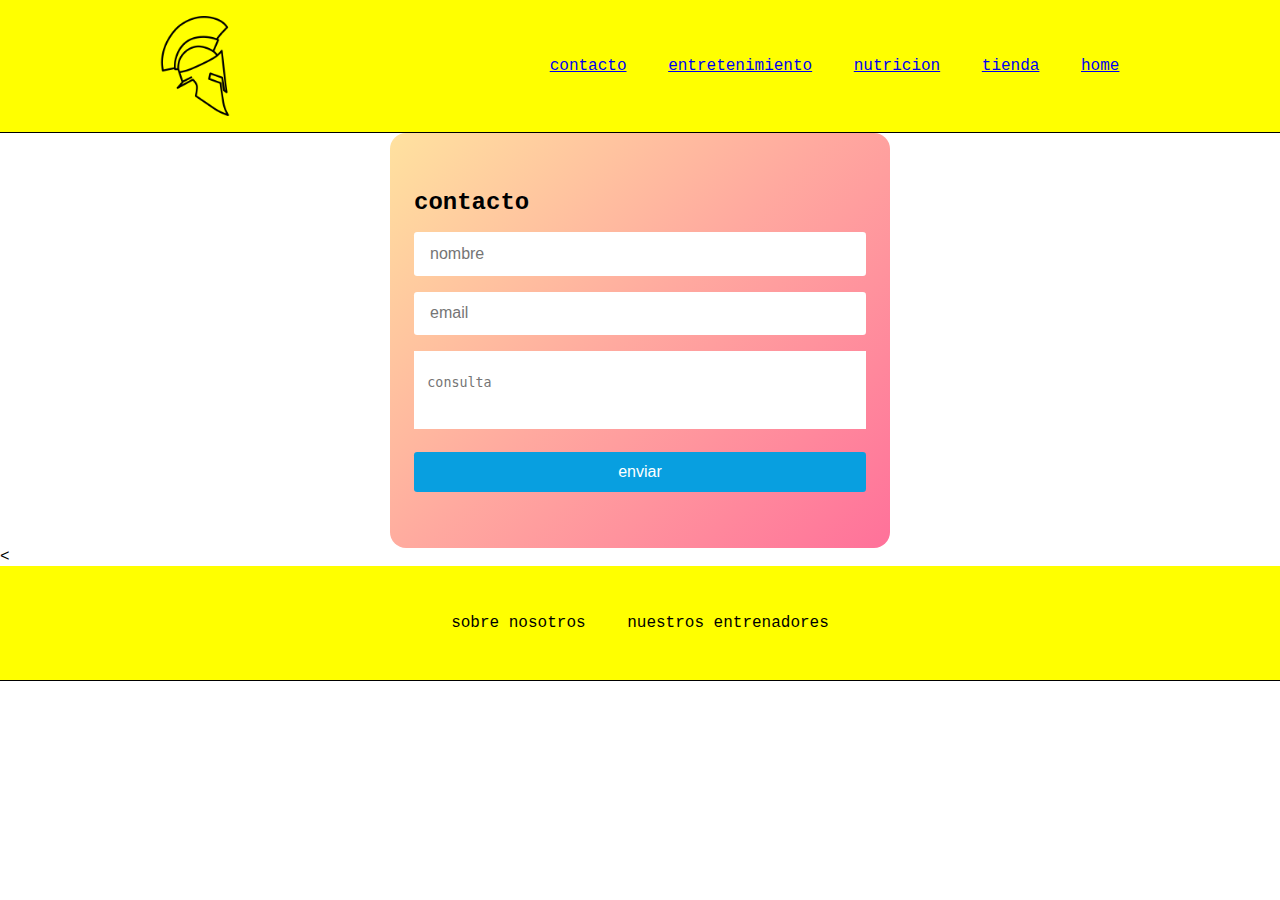
<file: html/contacto.html>
<!DOCTYPE html>
<html lang="en">
<head>
    <meta charset="UTF-8">
    <meta http-equiv="X-UA-Compatible" content="IE=edge">
    <meta name="viewport" content="width=, initial-scale=1.0">
    <link rel="stylesheet" href="../css/style.css">
    <title>contacto</title> 
    
</head>
<body> 
    <header class="header">

        <img class="header-img" src="../imagenes/spartano.png" alt="">

    <nav>
           <ul class="header-menu">
            <li><a href="./html/contacto.html">contacto</a></li>
                <li><a href="entretenimiento.html">entretenimiento</a></li>
                <li><a href="./nutricion.html">nutricion</a></li>
                <li><a href="tienda.html">tienda</a></li>
                <li><a href="../index.html">home</a></li>
           </ul>
       </nav>
    </header>

     <main class="main-contacto">
        
    
   
    
            <form class="form" action="" method="">
               <div class="form_container">
                <h2 class="form-title">contacto</h2>
                <input type="text" class=" form-input" placeholder="nombre"> 
                <input type="email" class=" form-input" placeholder="email">       
                <textarea class="form-input-input-message" placeholder="consulta" ></textarea>
                <input type="submit"  value="enviar" class="form-cta">
 


               </div> 
              




                 
            </form>
      

        
<
       
        
   
     </main>






     
     <footer class="foot">
        <ul class="datos-empresa">
            <ul>sobre nosotros</ul>
            <ul>nuestros entrenadores</ul>
     </footer>


</body>
</html>
</file>
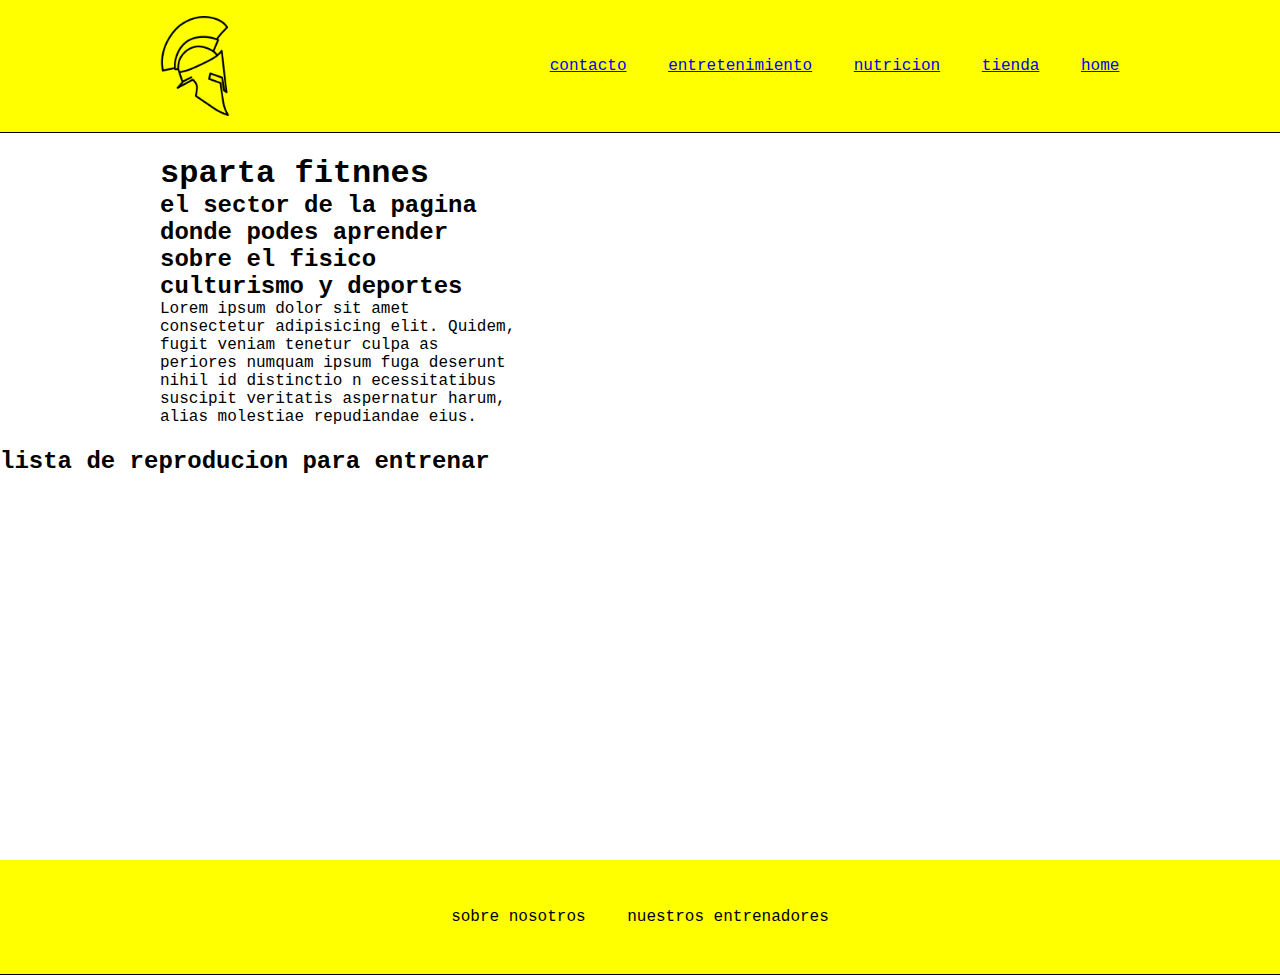
<file: html/entretenimiento.html>
<!DOCTYPE html>
<html lang="en">
<head>
    <meta charset="UTF-8">
    <meta http-equiv="X-UA-Compatible" content="IE=edge">
    <meta name="viewport" content="width=, initial-scale=1.0">
    <link rel="stylesheet" href="../css/style.css">
    <title>Document</title>
</head>
<body>
    <header class="header">

        <img class="header-img" src="../imagenes/spartano.png" alt="">

    <nav>
           <ul class="header-menu">
            <li><a href="./contacto.html">contacto</a></li>
                <li><a href="entretenimiento.html">entretenimiento</a></li>
                <li><a href="./nutricion.html">nutricion</a></li>
                <li><a href="./tienda.html">tienda</a></li>
                <li><a href="../index.html">home</a></li>
           </ul>
       </nav>
    </header>
     <main class=" main-fitnes">
        

<Div>
    <h1>sparta fitnnes</h1>

<h2>el sector de la pagina donde podes aprender sobre el fisico culturismo y deportes</h2>
<p>Lorem ipsum dolor sit amet consectetur adipisicing elit. Quidem, fugit veniam tenetur culpa as
    periores numquam ipsum fuga deserunt nihil id distinctio n
    ecessitatibus suscipit veritatis aspernatur harum, alias molestiae repudiandae eius.</p>
</Div>

<iframe width="560" height="315" src="https://www.youtube.com/embed/QnGArFxZOXg" title="YouTube video player" frameborder="0" allow="accelerometer; autoplay; clipboard-write; encrypted-media; gyroscope; picture-in-picture" allowfullscreen></iframe>

<iframe width="560" height="315" src="https://www.youtube.com/embed/-92QnjvMDuc" title="YouTube video player" frameborder="0" allow="accelerometer; autoplay; clipboard-write; encrypted-media; gyroscope; picture-in-picture" allowfullscreen></iframe>
    
     </main>



<section>
<article>
    <h2>lista de reproducion para entrenar</h2>

    <iframe style="border-radius:12px" src="https://open.spotify.com/embed/album/7HdtB5x2FfvUwsM2ctS2qx?utm_source=generator" width="100%" height="380" frameBorder="0" allowfullscreen="" allow="autoplay; clipboard-write; encrypted-media; fullscreen; picture-in-picture"></iframe>
</article>

</section>
</body>
<footer class="foot">
    <ul class="datos-empresa">
        <ul>sobre nosotros</ul>
        <ul>nuestros entrenadores</ul>



</html>
</file>
<file: css/style.css>
*{
    margin: 0%;
    padding: 0%;
    box-sizing: border-box;
}
body{

    font-family: 'Courier New', Courier, monospace;
}
.header{
    display: flex;
    justify-content: space-around;
    align-items: center;
    padding: 1rem 0rem;
    border-bottom: 1px solid black;
    background-color: yellow;
}
.header-menu{
    list-style-type: none;
}
.header-menu li{
  display: inline-block;
    margin: 2rem 1rem;
}
.header-img{
    width: 100px;
}
.main{
    display: flex;
    align-items: center;
    justify-content: center;
    padding:  0rem 10rem;
}
.main-img{
    width: 60%;   
}
.main-info{
    width: 50%;   
}
.main-info div{
    margin-top: 1.5rem;
    background-color: yellow;
    display: inline-block;
    padding:0.5rem 1.5rem ;
    border-radius: 20px;
}
.tarjetas{
    display: flex;
    justify-content: center;
    align-items: center;
}
.tarjeta{
      width: 40%;
      gap: 1rem;
      text-align: center;
      margin-top: 5rem;
      margin-bottom: 5rem;
}
 .img-guz{
    width: 85%;
 }
 .img-18{
    width: 85%;
 }

 .img-box{
    width: 85%;
 }
 .foot{
    display: flex;
    justify-content: space-around;
    align-items: center;
    padding: 1rem 0rem;
    border-bottom: 1px solid black;
    background-color: yellow;
 }
 .datos-empresa ul{
    display: inline-block;
    margin: 2rem 1rem;
}


.main-nutricion{
 display: flex;

}

.img-nutri{
    width:60%
     ;
}
.tarjetas-b{
    display: flex;
    justify-content: center;
    align-items: center;
}
 
.tarjeta-b{
  width: 40%;
      gap: 1rem;
      text-align: center;
      margin-top: 5rem;
      margin-bottom: 5rem;

}
 .verduras{
    width: 85%;
 }
.carnes{
    width: 85%;
}
.grasas-s{
   width: 85%;
} 
.h2-b{
    gap: 10px;;
}
.tienda-main{
    display: flex;
    align-items: center;
    justify-content: center;
    padding:  0rem 10rem;
    border-bottom: 2px solid black;

}
 .foto-c{
     display: flex;
    width: min-content;
    width: 40%;
 }
 .articulos{
    display: flex;
    justify-content: center;
    align-items: center;
}
.articulo{
      width: 40%;
      gap: 1rem;
      text-align: center;
      margin-top: 5rem;
      margin-bottom: 5rem;
}
.suple-img{ width: 100%;

}
.cintu-img{width: 120%;

}
.perso-img{
    width: 90%;
}
.main-fitnes{

display: flex;
    align-items: center;
    justify-content: center;
    padding:  0rem 10rem;

}



.form{
    background-image: linear-gradient(-225deg, #FFE29F 0%, #FFA99F 48%, #FF719A 100%);
    width: 90%;
max-width: 500px;
border-radius: 1em;
padding: 3.5em 1.5em;
margin: auto;
}
.form_container{
    width: 100%;
    display: grid;
    grid-auto-columns: 100%;
    gap: 1rem;

  

}
form-title{
    
    width: 100%;
    font-size: 1.9rem;
    margin-bottom: .4rem;
   
}
.form-input{
    font-size: 1rem;
    padding: .8em 1em;
    outline: none;
    border: none;
    border-radius: 0.2em;
}
.form-input-input-message{
resize: none;
    outline: none;
    border: none;
    padding: 1.8em 1em;
    margin-bottom: .5em;

}
.form-cta{
font-size: 1rem;
background-color: #089fe0;
color:#fff;
border: none;
font-weight: 300;
padding: .7em 0;
border-radius: .2em;
cursor:pointer;


}
</file>
